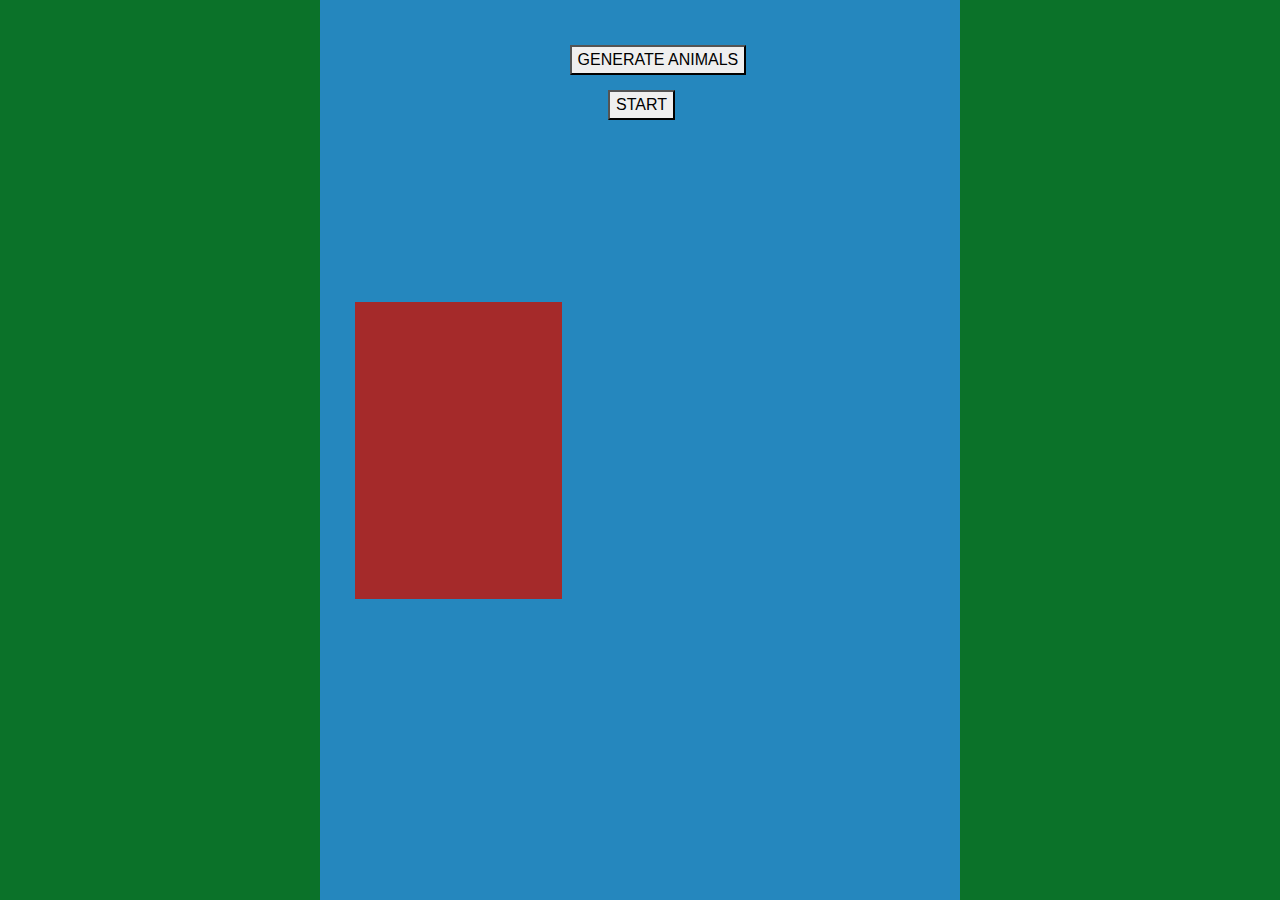
<file: index.html>
<!DOCTYPE html>
<html lang="en">

<head>
    <meta charset="UTF-8">
    <meta http-equiv="X-UA-Compatible" content="IE=edge">
    <meta name="viewport" content="width=device-width, initial-scale=1.0">
    <title>ITS WORKING</title>

    <link rel="stylesheet" href="index.css">
    <link rel="stylesheet" href="https://cdnjs.cloudflare.com/ajax/libs/font-awesome/4.7.0/css/font-awesome.min.css">
    <script src="index.js" type="module"></script>

    <!-- Bootstrap 4 -->
    <link rel="stylesheet" href="https://cdn.jsdelivr.net/npm/bootstrap@4.6.2/dist/css/bootstrap.min.css">
    <script src="https://cdn.jsdelivr.net/npm/jquery@3.6.4/dist/jquery.slim.min.js"></script>
    <script src="https://cdn.jsdelivr.net/npm/popper.js@1.16.1/dist/umd/popper.min.js"></script>
    <script src="https://cdn.jsdelivr.net/npm/bootstrap@4.6.2/dist/js/bootstrap.bundle.min.js"></script>

</head>

<body>
    <button id="btn-generate-animals">GENERATE ANIMALS</button>
    <button id="btn-start">START</button>
    <div id="animal-start"></div>
    <div id="raft-start">
        <div id="raft-start-top"></div>
        <div id="raft-start-bottom"></div>
        <div id="raft">
            <span></span>
        </div>
    </div>
    <div id="raft-end">
        <div id="raft-end-top"></div>
        <div id="raft-end-bottom"></div>
    </div>
    <div id="animal-end"></div>
    <section id="section-left">
        <div id="left-grid"></div>
    </section>

    <section id="section-middle"></section>
    <section id="section-right">
        <div id="right-grid"></div>
    </section>
    <div id="bottom-bar">
        <i id="btn-rewind-stage" class="fa fa-fast-backward"></i>
        <i id="btn-slow-down" class="fa fa-backward"></i>
        <i id="btn-pause" class="fa fa-pause"></i>
        <i id="btn-resume" class="fa fa-play"></i>
        <i id="btn-speed-up" class="fa fa-forward"></i>
        <i id="btn-skip-stage" class="fa fa-fast-forward"></i>
    </div>

    <!-- Bootstrap Modal -->
    <div class="modal" id="myModal">
        <div class="modal-dialog">
            <div class="modal-content">

                <div class="modal-header">
                    <h4 class="modal-title">Hey bro...</h4>
                    <button type="button" class="close" data-dismiss="modal">&times;</button>
                </div>

                <div id="message-content" class="modal-body">
                    Text...
                </div>

            </div>
        </div>
    </div>

</body>

</html>
</file>
<file: index.css>
body {
    display: flex;
    flex-direction: row;
    height: 100vh;
    margin: 0;
}

#btn-generate-animals {
    position: absolute;
    top: 5%;
    left: 44.5%;
    cursor: pointer;
}

#btn-start {
    position: absolute;
    top: 10%;
    left: 47.5%;
    cursor: pointer;
}

#section-left {
    width: 25%;
    background-color: #0B7229;
    display: flex;
    justify-content: flex-start;
}

#left-grid {
    display: grid;
    /* background-color: black; */
    grid-template-columns: repeat(3, 1fr);
    grid-template-rows: repeat(10, 1fr);
    gap: 10px;
    padding: 10px;
}

/* animal start position containers */
#left-grid > div {
    height: 10vh;
    width: 10vh;
    /* background-color: bisque; */
    display: flex;
    justify-content: center;
    align-items: center;
}

#section-middle {
    width: 50%;
    background-color: #2587be;
}

#section-right {
    width: 25%;
    background-color: #0B7229;
    display: flex;
    justify-content: flex-end;
}

#right-grid {
    display: grid;
    /* background-color: black; */
    grid-template-columns: repeat(3, 1fr);
    grid-template-rows: repeat(10, 1fr);
    gap: 10px;
    padding: 10px;
}

#right-grid > div {
    height: 10vh;
    width: 10vh;
    /* background-color: bisque; */
    display: flex;
    justify-content: center;
    align-items: center;
}

#animal-start {
    height: 10vh;
    width: 10vh;
    /* background-color: coral; */
    display: flex;
    justify-content: center;
    align-items: center;
    position: absolute;
    top: 45%;
    left: 18%;
}

#raft-start {
    height: 35vh;
    width: 25vh;
    /* background-color: aliceblue; */
    display: flex;
    justify-content: center;
    align-items: center;
    position: absolute;
    top: 32.5%;
    left: 27%;
}

#raft-end {
    height: 35vh;
    width: 25vh;
    /* background-color: aliceblue; */
    display: flex;
    justify-content: center;
    align-items: center;
    position:  absolute;
    top: 32.5%;
    left: 60.5%;
}

#animal-end {
    height: 10vh;
    width: 10vh;
    /* background-color: coral; */
    display: flex;
    justify-content: center;
    align-items: center;
    position: absolute;
    top: 45%;
    left: 77%;
}

#raft-start-top {
    height: 10vh;
    width: 10vh;
    /* background-color: coral; */
    display: flex;
    justify-content: center;
    align-items: center;
    position: absolute;
    top: 15%;
    left: 30%;
    z-index: 2;
}

#raft-start-bottom {
    height: 10vh;
    width: 10vh;
    /* background-color: coral; */
    display: flex;
    justify-content: center;
    align-items: center;
    position: absolute;
    top: 60%;
    left: 30%;
    z-index: 2;
}

#raft-end-top {
    height: 10vh;
    width: 10vh;
    /* background-color: coral; */
    display: flex;
    justify-content: center;
    align-items: center;
    position: absolute;
    top: 15%;
    left: 30%;
    z-index: 2;
}

#raft-end-bottom {
    height: 10vh;
    width: 10vh;
    /* background-color: coral; */
    display: flex;
    justify-content: center;
    align-items: center;
    position: absolute;
    top: 60%;
    left: 30%;
    z-index: 2;
}

.G {
    font-size:40px;
    color:rgb(0,0,0);
    font-style:normal;
    font-weight:normal;
    z-index: 3;
}

.L { 
    font-size:40px;
    color:rgb(0,0,0);
    font-style:normal;
    font-weight:normal;
    z-index: 3;
}

#raft {
    height: 33vh;
    width: 23vh;
    background-color: brown;
    display: flex;
    justify-content: center;
    align-items: center;
    z-index: 2;
}

#bottom-bar {
    position: fixed;
    bottom: 0;
    left: 0;
    height: 7vh;
    width: 100%;
    background-color:black;
    padding: 10px;
    display: none;
    justify-content: center;
    align-items: center;
}

#btn-rewind-stage {
    color: white;
    margin-right: 3%;
    font-size: 150%;
    cursor: pointer;
}

#btn-slow-down {
    color: white;
    margin-right: 3%;
    font-size: 150%;
    cursor: pointer;
}

#btn-pause {
    color: white;
    font-size: 150%;
    cursor: pointer;
}

#btn-resume {
    color: white;
    font-size: 150%;
    cursor: pointer;
    display: none;
}

#btn-speed-up {
    color: white;
    margin-left: 3%;
    font-size: 150%;
    cursor: pointer;
}

#btn-skip-stage {
    color: white;
    margin-left: 3%;
    font-size: 150%;
    cursor: pointer;
}
</file>
